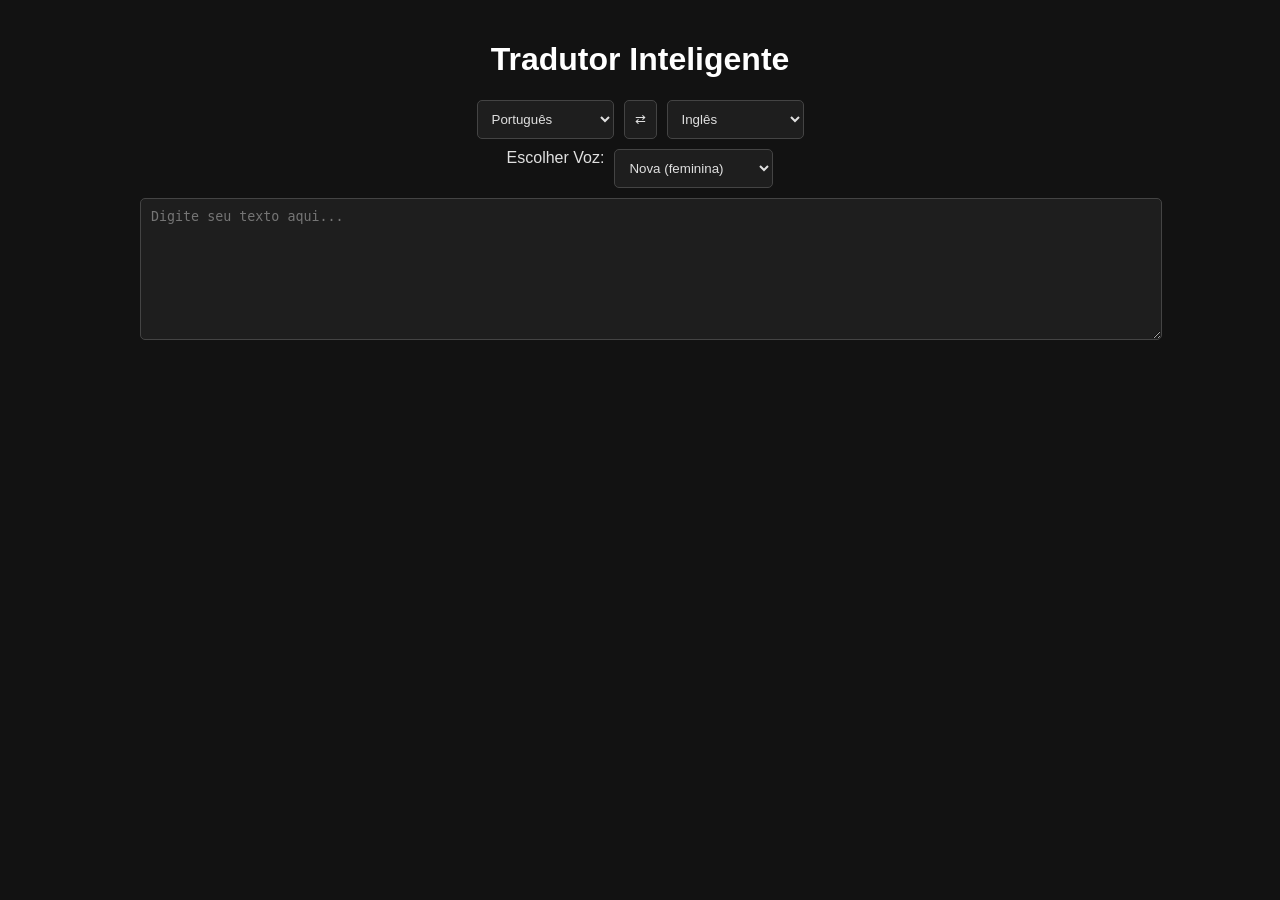
<file: Tradutor.html>
<!DOCTYPE html>
<html lang="pt">
<head>
  <meta charset="UTF-8" />
  <meta name="viewport" content="width=device-width, initial-scale=1.0"/>
  <title>Tradutor Inteligente</title>
  <style>
    body {
      margin: 0;
      font-family: 'Segoe UI', sans-serif;
      background-color: #121212;
      color: #e0e0e0;
      padding: 20px;
    }
    h1 {
      text-align: center;
      color: #ffffff;
    }
    .container {
      max-width: 1000px;
      margin: auto;
    }
    .language-selectors, .voice-selector {
      display: flex;
      justify-content: center;
      gap: 10px;
      margin-bottom: 10px;
      flex-wrap: wrap;
    }
    select, button {
      background-color: #1e1e1e;
      color: #e0e0e0;
      border: 1px solid #444444;
      padding: 10px;
      border-radius: 5px;
      transition: 0.3s;
    }
    select:hover, button:hover {
      background-color: #2a2a2a;
    }
    #writing-style-container {
      text-align: center;
      margin-bottom: 20px;
    }
    textarea {
      width: 100%;
      height: 120px;
      background-color: #1e1e1e;
      border: 1px solid #444444;
      color: #e0e0e0;
      padding: 10px;
      border-radius: 5px;
      margin-bottom: 20px;
      resize: vertical;
    }
    .output {
      display: flex;
      gap: 20px;
      flex-wrap: wrap;
    }
    .output-box {
      flex: 1;
      min-width: 300px;
      background-color: #1e1e1e;
      border: 1px solid #444444;
      padding: 15px;
      border-radius: 5px;
      transition: transform 0.3s ease, opacity 0.5s ease;
      opacity: 0;
    }
    .output-box.show {
      opacity: 1;
    }
    .output-box:hover {
      transform: scale(1.02);
    }
    .label {
      font-weight: bold;
      margin-bottom: 8px;
      color: #aaaaaa;
    }
    .actions {
      margin-top: 10px;
      display: flex;
      gap: 10px;
    }
    .actions button {
      background-color: #2a2a2a;
      border: none;
      color: #e0e0e0;
      padding: 6px 10px;
      border-radius: 4px;
      cursor: pointer;
      font-size: 14px;
    }
    .actions button:hover {
      background-color: #444444;
    }
    #copy-toast {
      position: fixed;
      bottom: 20px;
      left: 50%;
      transform: translateX(-50%);
      background-color: #444444;
      color: white;
      padding: 10px 20px;
      border-radius: 5px;
      opacity: 0;
      transition: opacity 0.3s ease;
      z-index: 1000;
      pointer-events: none;
    }
  </style>
</head>
<body>
  <div class="container">
    <h1>Tradutor Inteligente</h1>
    <div class="language-selectors">
      <select id="input-language"></select>
      <button onclick="invertLanguages()">⇄</button>
      <select id="output-language"></select>
    </div>
    <div id="writing-style-container" style="display:none;">
      <label for="writing-style">Forma de escrita:</label>
      <select id="writing-style"></select>
    </div>
    <div class="voice-selector">
      <label for="voice-selection">Escolher Voz:</label>
      <select id="voice-selection">
        <option value="nova">Nova (feminina)</option>
        <option value="shimmer">Shimmer (feminina)</option>
        <option value="echo">Echo (masculina)</option>
        <option value="onyx">Onyx (masculina)</option>
        <option value="fable">Fable (feminina)</option>
      </select>
    </div>
    <textarea id="input-text" placeholder="Digite seu texto aqui..."></textarea>
    <div class="output">
      <div class="output-box" id="corrected-box">
        <span class="label">Texto Corrigido</span>
        <div id="corrected-text">...</div>
        <div class="actions">
          <button onclick="speakText('corrected-text')">🔊 Ouvir</button>
          <button onclick="copyText('corrected-text')">📋 Copiar</button>
        </div>
      </div>
      <div class="output-box" id="translated-box">
        <span class="label">Tradução</span>
        <div id="translated-text">...</div>
        <div class="actions">
          <button onclick="speakText('translated-text')">🔊 Ouvir</button>
          <button onclick="copyText('translated-text')">📋 Copiar</button>
        </div>
      </div>
    </div>
  </div>
  <div id="copy-toast">COPIADO</div>

  <script>
    const inputText = document.getElementById('input-text');
    const correctedTextDiv = document.getElementById('corrected-text');
    const translatedTextDiv = document.getElementById('translated-text');
    const inputLang = document.getElementById('input-language');
    const outputLang = document.getElementById('output-language');
    const writingStyleContainer = document.getElementById('writing-style-container');
    const writingStyleSelect = document.getElementById('writing-style');
    const voiceSelect = document.getElementById('voice-selection');
    const correctedBox = document.getElementById('corrected-box');
    const translatedBox = document.getElementById('translated-box');

    const OPENAI_API_KEY = "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";

    const isoLanguages = {
      pt: "Português", en: "Inglês", es: "Espanhol", ja: "Japonês", zh: "Chinês", ko: "Coreano"
      // (adicione o resto se necessário)
    };

    const writingStyles = {
      ja: [{ value: "kanji", label: "Kanji" }, { value: "hiragana", label: "Hiragana" }, { value: "romaji", label: "Romaji" }],
      zh: [{ value: "simplified", label: "Simplificado" }, { value: "traditional", label: "Tradicional" }, { value: "pinyin", label: "Pinyin" }],
      ko: [{ value: "hangul", label: "Hangul" }, { value: "romanized", label: "Romanizado" }]
    };

    function populateLanguages() {
      inputLang.add(new Option("Detectar Idioma", "auto"));
      outputLang.add(new Option("Detectar Idioma", "auto"));
      for (const [code, name] of Object.entries(isoLanguages)) {
        inputLang.add(new Option(name, code));
        outputLang.add(new Option(name, code));
      }
      inputLang.value = "pt";
      outputLang.value = "en";
    }

    function updateWritingStyles() {
      const lang = outputLang.value;
      writingStyleSelect.innerHTML = "";
      if (writingStyles[lang]) {
        writingStyles[lang].forEach(style => {
          writingStyleSelect.add(new Option(style.label, style.value));
        });
        writingStyleContainer.style.display = "block";
      } else {
        writingStyleContainer.style.display = "none";
      }
    }

    async function callOpenAI(messages) {
      try {
        const response = await fetch("https://api.openai.com/v1/chat/completions", {
          method: "POST",
          headers: {
            "Content-Type": "application/json",
            "Authorization": `Bearer ${OPENAI_API_KEY}`
          },
          body: JSON.stringify({ model: "gpt-4", messages, temperature: 0.5 })
        });
        if (!response.ok) throw new Error("Erro na API");
        const data = await response.json();
        return data.choices?.[0]?.message?.content.trim() || "Erro na resposta";
      } catch (error) {
        console.error(error);
        return "❌ Erro ao processar. Tente novamente.";
      }
    }

    async function processText() {
      const text = inputText.value.trim();
      if (!text) {
        correctedTextDiv.textContent = "...";
        translatedTextDiv.textContent = "...";
        return;
      }

      const sourceLang = inputLang.value;
      const targetLang = outputLang.value;
      const style = writingStyleSelect.value;
      let writingNote = "";

      if (targetLang === "ja") writingNote = style === "romaji" ? "Use apenas romaji." : style === "hiragana" ? "Use apenas hiragana." : "Use kanji.";
      if (targetLang === "zh") writingNote = style === "pinyin" ? "Use apenas pinyin." : style === "traditional" ? "Use caracteres tradicionais." : "Use caracteres simplificados.";
      if (targetLang === "ko") writingNote = style === "romanized" ? "Use romanização." : "Use hangul.";

      correctedTextDiv.textContent = "Corrigindo...";
      correctedBox.classList.remove("show");
      translatedBox.classList.remove("show");

      const correction = await callOpenAI([
        { role: "system", content: "Corrija ortografia, gramática e estilo. Se estiver correto, apenas repita." },
        { role: "user", content: `Corrija este texto (${sourceLang}): "${text}"` }
      ]);

      const normOriginal = text.replace(/\s+/g, " ").trim().toLowerCase();
      const normCorrected = correction.replace(/\s+/g, " ").trim().toLowerCase();
      correctedTextDiv.textContent = normOriginal === normCorrected ? text : correction;
      correctedBox.classList.add("show");

      translatedTextDiv.textContent = "Traduzindo...";
      const translation = await callOpenAI([
        { role: "system", content: "Traduza com precisão mantendo o estilo." },
        { role: "user", content: `Traduza para ${targetLang}. ${writingNote}\n\n"${correctedTextDiv.textContent}"` }
      ]);
      translatedTextDiv.textContent = translation;
      translatedBox.classList.add("show");
    }

    function invertLanguages() {
      const temp = inputLang.value;
      inputLang.value = outputLang.value;
      outputLang.value = temp;
      updateWritingStyles();
      const translated = translatedTextDiv.textContent.trim();
      if (translated && translated !== "..." && translated !== "Traduzindo...") {
        inputText.value = translated;
        processText();
      }
    }

    async function speakText(elementId) {
      const text = document.getElementById(elementId).textContent;
      if (!text || text.includes("...") || text.includes("Corrigindo") || text.includes("Traduzindo")) return;
      try {
        const response = await fetch("https://api.openai.com/v1/audio/speech", {
          method: "POST",
          headers: {
            "Authorization": `Bearer ${OPENAI_API_KEY}`,
            "Content-Type": "application/json"
          },
          body: JSON.stringify({
            model: "tts-1",
            input: text,
            voice: voiceSelect.value,
            response_format: "mp3"
          })
        });
        if (!response.ok) throw new Error("Erro ao gerar áudio");
        const blob = await response.blob();
        const audioUrl = URL.createObjectURL(blob);
        new Audio(audioUrl).play();
      } catch (error) {
        console.error("Erro ao reproduzir voz:", error);
      }
    }

    function copyText(elementId) {
      const text = document.getElementById(elementId).textContent;
      navigator.clipboard.writeText(text).then(() => {
        const toast = document.getElementById('copy-toast');
        toast.style.opacity = '1';
        setTimeout(() => toast.style.opacity = '0', 1000);
      });
    }

    // Debounce para evitar chamadas excessivas
    let debounceTimer;
    inputText.addEventListener('input', () => {
      clearTimeout(debounceTimer);
      debounceTimer = setTimeout(processText, 500);
    });
    inputLang.addEventListener('change', processText);
    outputLang.addEventListener('change', () => {
      updateWritingStyles();
      processText();
    });
    writingStyleSelect.addEventListener('change', processText);

    populateLanguages();
    updateWritingStyles();
  </script>
</body>
</html>
</file>
